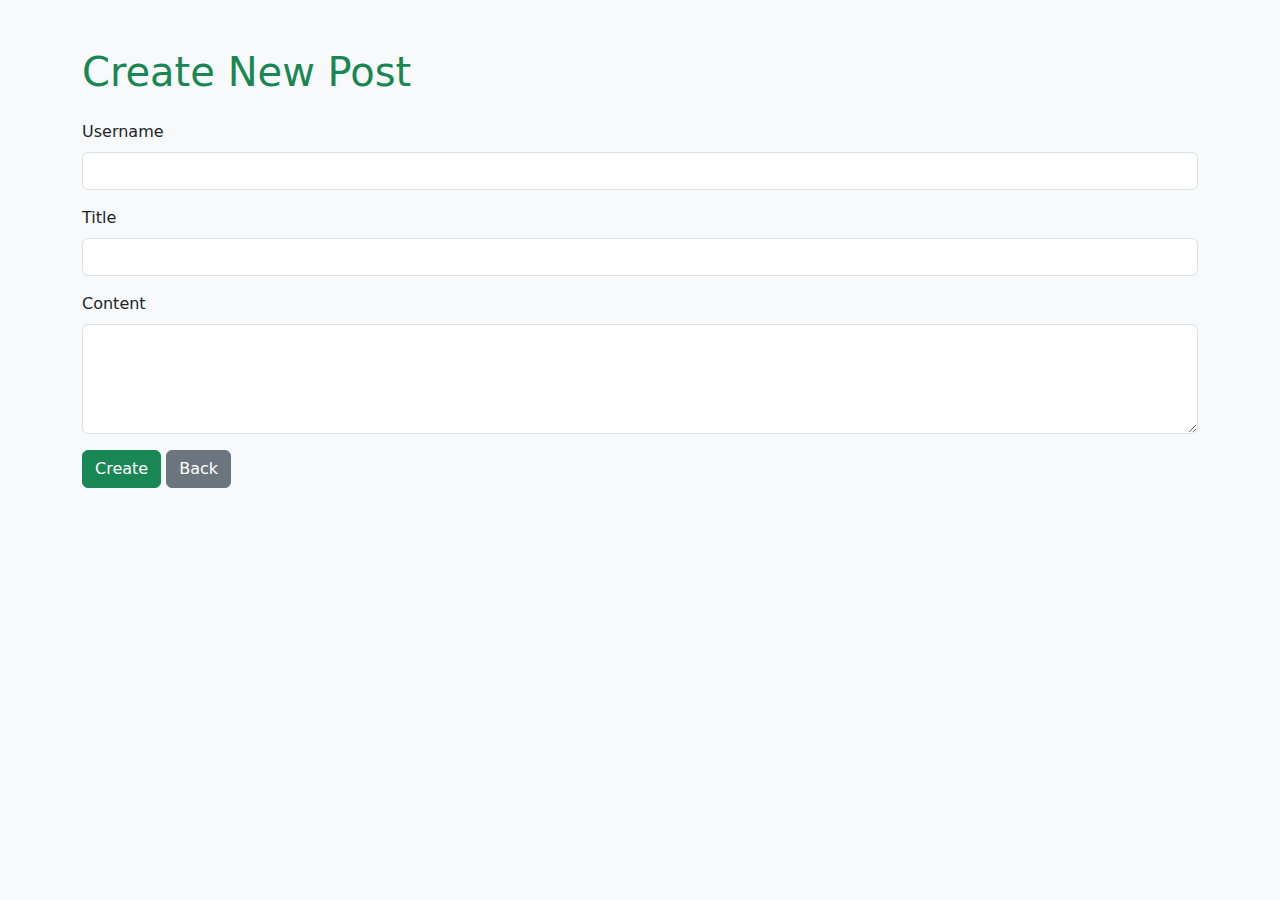
<file: templates/create.html>
<!DOCTYPE html>
<html>
<head>
    <title>Create Post</title>
    <link href="https://cdn.jsdelivr.net/npm/bootstrap@5.3.0/dist/css/bootstrap.min.css" rel="stylesheet">
</head>
<body class="bg-light">
<div class="container mt-5">
    <h1 class="text-success mb-4">Create New Post</h1>
    <form method="post">
        <div class="mb-3">
            <label class="form-label">Username</label>
            <input type="text" name="username" class="form-control" required>
        </div>
        <div class="mb-3">
            <label class="form-label">Title</label>
            <input type="text" name="title" class="form-control" required>
        </div>
        <div class="mb-3">
            <label class="form-label">Content</label>
            <textarea name="content" class="form-control" rows="4" required></textarea>
        </div>
        <button type="submit" class="btn btn-success">Create</button>
        <a href="/" class="btn btn-secondary">Back</a>
    </form>
</div>
</body>
</html>
</file>
